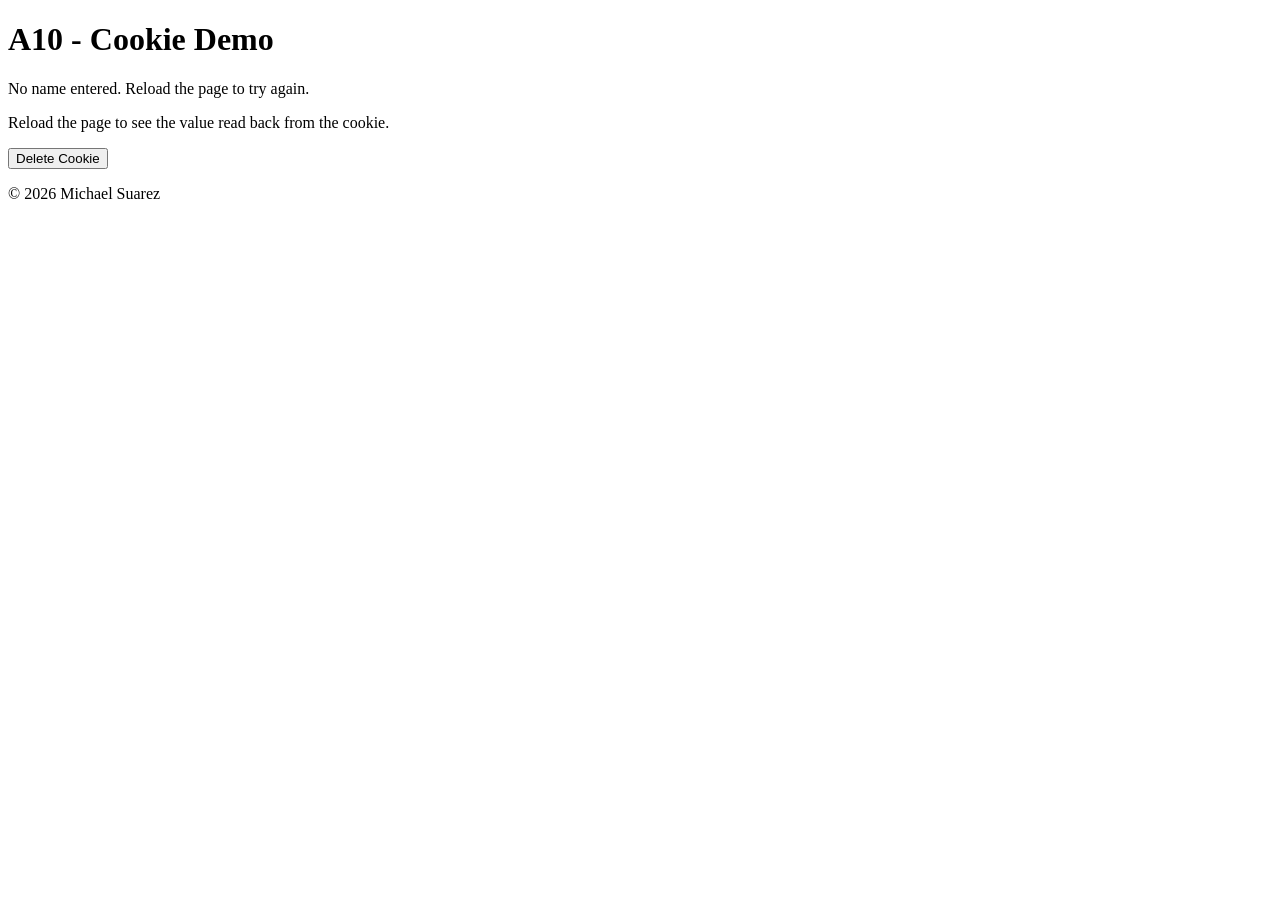
<file: index.html>
<!DOCTYPE html>
<html lang="en">
<head>
    <meta charset="UTF-8">
    <meta name="viewport" content="width=device-width, initial-scale=1.0">
    <title>A10 - Cookies</title>
    <style>

    </style>
</head>
<body>
    <header>
        <h1>A10 - Cookie Demo</h1>
    </header>

    <main>
        <p id="message"></p>
        <p>Reload the page to see the value read back from the cookie.</p>
        <button type="button" id="clearCookie">Delete Cookie</button>
    </main>

    <footer>
        <p>&copy; 2026 Michael Suarez</p>
    </footer>

    <script>
        //script came from w3scools
        function setCookie(cname, cvalue, exdays) {
            const d = new Date();
            d.setTime(d.getTime() + (exdays * 24 * 60 * 60 * 1000));
            const expires = "expires=" + d.toUTCString();
            document.cookie = cname + "=" + encodeURIComponent(cvalue) + ";" + expires + ";path=/";
        }

        //script from w3Schools once again
        function getCookie(cname) {
            let name = cname + "=";
            let decodedCookie = decodeURIComponent(document.cookie);
            let ca = decodedCookie.split(';');
            for(let i = 0; i < ca.length; i++) {
                let c = ca[i];
                while (c.charAt(0) == ' ') {
                    c = c.substring(1);
                }
            if (c.indexOf(name) == 0) {
                return c.substring(name.length, c.length);
                }
            }
            return "";
        }

        //still w3 school code but i made some changes so it displayed in the html properly
        function checkCookie() {
            const message = document.getElementById("message");
            let user = getCookie("username");
            if (user !== "") {
                message.textContent = "Welcome again, " + user + "!";
            } else {
                user = prompt("Please enter your name:", "");
                if (user !== null && user.trim() !== "") {
                    setCookie("username", user.trim(), 30);
                    message.textContent = "Cookie saved for " + user.trim() + ". Reload the page!";
                } else {
                    message.textContent = "No name entered. Reload the page to try again.";
                }
            }
        }

       //ability to reset cookie.
        document.getElementById("clearCookie").addEventListener("click", function () {
            document.cookie = "username=; expires=Thu, 01 Jan 1970 00:00:00 UTC; path=/";
            location.reload();
        });

        window.onload = checkCookie;
    </script>
</body>
</html>
</file>
